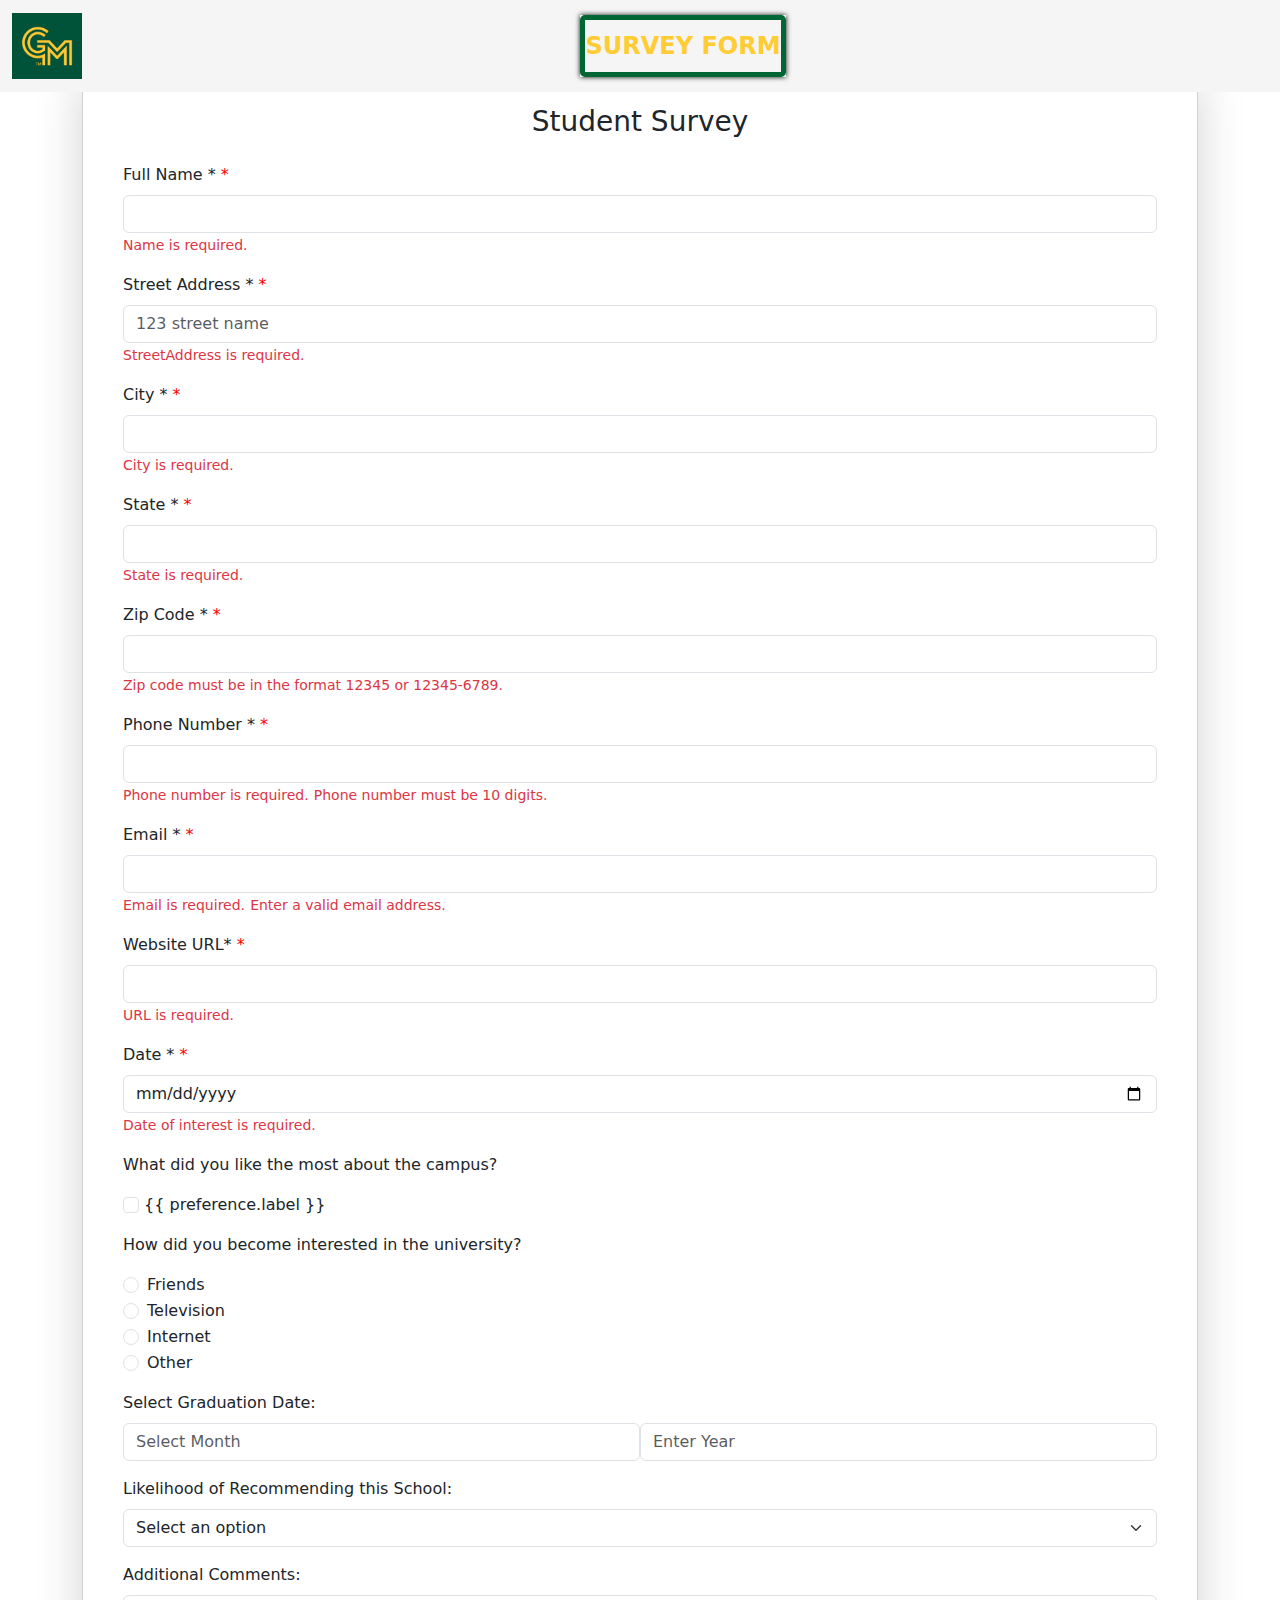
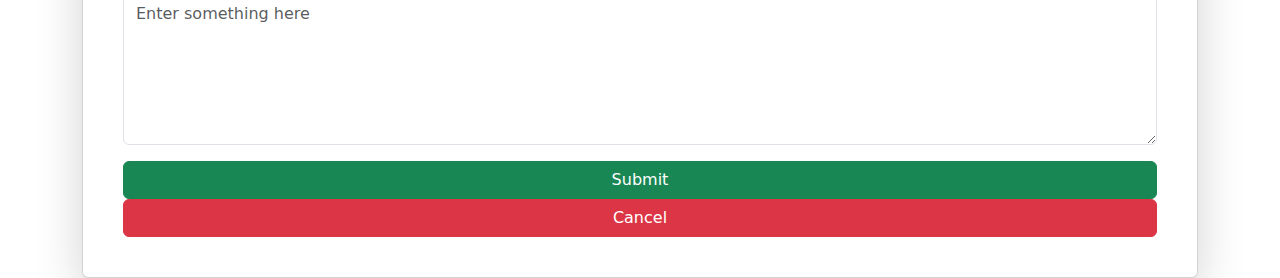
<file: app/survey-page/survey-page.component.html>
<!--SUSHMITHA KONDURU G01456225-->
<!--RAMYASRI BHATTARAM G01443966-->
<!--CHANDANA KONDA G01449289-->
<!--VAISHNAV SAI VIVEK VARMA YARAKARAJU G01464960-->
<!--This code renders the survey page that the prospective students can fill out-->
<!DOCTYPE html>
<html lang="en">

<head>
    <meta charset="UTF-8">
    <meta http-equiv="X-UA-Compatible" content="IE=edge">
    <meta name="viewport" content="width=device-width, initial-scale=1.0">
    <title>Document</title>
    <link href="https://cdn.jsdelivr.net/npm/bootstrap@5.3.3/dist/css/bootstrap.min.css" rel="stylesheet"
        integrity="sha384-QWTKZyjpPEjISv5WaRU9OFeRpok6YctnYmDr5pNlyT2bRjXh0JMhjY6hW+ALEwIH" crossorigin="anonymous">
    <script src="https://cdn.jsdelivr.net/npm/bootstrap@5.3.3/dist/js/bootstrap.min.js"
        integrity="sha384-0pUGZvbkm6XF6gxjEnlmuGrJXVbNuzT9qBBavbLwCsOGabYfZo0T0to5eqruptLy"
        crossorigin="anonymous"></script>
        <style>
            .required::after {
                content: " *";
                color: red;
            }
    
            .navbar-text {
                border: 5px solid;
                border-radius: 5px;
                border-color: #006633;
                color: #FFCC33;
                box-shadow: 3px;
            }
    
            div.mx-auto.text-center {
                box-shadow: 0px 0px 5px #07100c; /* Adding box shadow */
            }
    
            h2 {
                color: #006633;
                background-color: #FFCC33;
            }
    
            .navbar {
                background-color: whitesmoke;
            }
    
            .navbar-brand img {
                max-width: 100%;
                height: auto;
            }
    
            .navbar-text {
                font-size: 1.5rem;
                font-weight: bold;
            }
        </style>

</head>

<body>
    <!--Navbar section-->
    <nav class="navbar fixed-top bg-body-primary" style="background-color: whitesmoke;">
        <div class="container-fluid ">
            <a class="navbar-brand" href="#">
                <img src="[data-uri]"
                    alt="Logo" width="70" height="70" class="d-inline-block align-text-center">
            </a>
            <!--Navbar text-->
            <div class="mx-auto text-center">
                <div class="navbar-text fs-4 fw-bold  ">SURVEY FORM</div>
            </div>
        </div>
    </nav>
    <!--Form-container-->
    <div>
        <form class="container" [formGroup]="surveyPageForm" id="surveyForm" autocomplete="on" style="margin-top: 5%;" (ngSubmit)="postStudent()">
            <div class="card shadow-lg p-4">
                <div class="card-body">
                    <h3 class="text-center mb-4">Student Survey</h3>
        
                    <!-- Full Name -->
                    <div class="mb-3">
                        <label for="name" class="form-label">Full Name <span class="required">*</span></label>
                        <input id="name" type="text" formControlName="name" class="form-control" autocomplete="name"/>
                        <div *ngIf="surveyPageForm.get('name')?.touched && surveyPageForm.get('name')?.invalid">
                            <small *ngIf="surveyPageForm.get('name')?.hasError('required')" class="text-danger">Name is required.</small>
                        </div>
                    </div>
        
                    <!-- Street Address -->
                    <div class="mb-3">
                        <label for="exampleInputstreet" class="form-label">Street Address <span class="required">*</span></label>
                        <input type="text" class="form-control" id="exampleInputstreet" name="street-address" placeholder="123 street name" autocomplete="street-address" formControlName="streetAddress"/>
                        <div *ngIf="surveyPageForm.get('streetAddress')?.touched && surveyPageForm.get('streetAddress')?.invalid">
                            <small *ngIf="surveyPageForm.get('streetAddress')?.hasError('required')" class="text-danger">StreetAddress is required.</small>
                        </div>
                    </div>
        
                    <!-- City -->
                    <div class="mb-3">
                        <label for="exampleInputcity" class="form-label">City <span class="required">*</span></label>
                        <input type="text" class="form-control" id="exampleInputcity" name="address-level2" autocomplete="address-level2" formControlName="city"/>
                        <div *ngIf="surveyPageForm.get('city')?.touched && surveyPageForm.get('city')?.invalid">
                            <small *ngIf="surveyPageForm.get('city')?.hasError('required')" class="text-danger">City is required.</small>
                        </div>
                    </div>
        
                    <!-- State -->
                    <div class="mb-3">
                        <label for="exampleInputstate" class="form-label">State <span class="required">*</span></label>
                        <input type="text" class="form-control" id="exampleInputstate" name="address-level1" autocomplete="address-level1" formControlName="state"/>
                        <div *ngIf="surveyPageForm.get('state')?.touched && surveyPageForm.get('state')?.invalid">
                            <small *ngIf="surveyPageForm.get('state')?.hasError('required')" class="text-danger">State is required.</small>
                        </div>
                    </div>
        
                    <!-- Zip Code -->
                    <div class="mb-3">
                        <label for="zipcode" class="form-label">Zip Code <span class="required">*</span></label>
                        <input id="zipcode" type="text" formControlName="zipcode" class="form-control"/>
                        <div *ngIf="surveyPageForm.get('zipcode')?.touched && surveyPageForm.get('zipcode')?.invalid">
                            <small *ngIf="surveyPageForm.get('zipcode')?.hasError('pattern')" class="text-danger">Zip code must be in the format 12345 or 12345-6789.</small>
                        </div>
                    </div>
        
                    <!-- Phone Number -->
                    <div class="mb-3">
                        <label for="phNumber" class="form-label">Phone Number <span class="required">*</span></label>
                        <input id="phNumber" type="text" formControlName="phNumber" class="form-control"/>
                        <div *ngIf="surveyPageForm.get('phNumber')?.touched && surveyPageForm.get('phNumber')?.invalid">
                            <small *ngIf="surveyPageForm.get('phNumber')?.hasError('required')" class="text-danger">Phone number is required.</small>
                            <small *ngIf="surveyPageForm.get('phNumber')?.hasError('pattern')" class="text-danger">Phone number must be 10 digits.</small>
                        </div>
                    </div>
        
                    <!-- Email Address -->
                    <div class="mb-3">
                        <label for="mailAddress" class="form-label">Email <span class="required">*</span></label>
                        <input id="mailAddress" type="email" formControlName="mailAddress" class="form-control"/>
                        <div *ngIf="surveyPageForm.get('mailAddress')?.touched && surveyPageForm.get('mailAddress')?.invalid">
                            <small *ngIf="surveyPageForm.get('mailAddress')?.hasError('required')" class="text-danger">Email is required.</small>
                            <small *ngIf="surveyPageForm.get('mailAddress')?.hasError('email')" class="text-danger">Enter a valid email address.</small>
                        </div>
                    </div>
        
                    <!-- URL -->
                    <div class="mb-3">
                        <label for="url" class="form-label">Website URL<span class="required">*</span></label>
                        <input id="url" type="text" formControlName="url" class="form-control"/>
                        <div *ngIf="surveyPageForm.get('url')?.touched && surveyPageForm.get('url')?.invalid">
                            <small *ngIf="surveyPageForm.get('url')?.hasError('required')" class="text-danger">URL is required.</small>
                        </div>
                    </div>
        
                    <!-- Date of Interest -->
                    <div class="mb-3">
                        <label for="dateInput" class="form-label">Date <span class="required">*</span></label>
                        <input id="dateInput" type="date" formControlName="dateOfInterest" class="form-control"/>
                        <div *ngIf="surveyPageForm.get('dateOfInterest')?.touched && surveyPageForm.get('dateOfInterest')?.invalid">
                            <small *ngIf="surveyPageForm.get('dateOfInterest')?.hasError('required')" class="text-danger">Date of interest is required.</small>
                        </div>
                    </div>
        
                    <!-- Campus Preferences -->
                    <div class="mb-3">
                        <p>What did you like the most about the campus?</p>
                        <div formArrayName="campusPreferences">
                            <div *ngFor="let preference of likesDataList; let i = index">
                                <input type="checkbox" class="form-check-input" [id]="'preference-' + i" [formControlName]="i"/>
                                <label [for]="'preference-' + i">{{ preference.label }}</label>
                            </div>
                        </div>
                    </div>
        
                    <!-- Interest Source -->
                    <div class="mb-3">
                        <p>How did you become interested in the university?</p>
                        <div class="form-check">
                            <input class="form-check-input" type="radio" formControlName="interestSource" value="Friends" id="flexRadioDefault1"/>
                            <label class="form-check-label" for="flexRadioDefault1">Friends</label>
                        </div>
                        <div class="form-check">
                            <input class="form-check-input" type="radio" formControlName="interestSource" value="Television" id="flexRadioDefault2"/>
                            <label class="form-check-label" for="flexRadioDefault2">Television</label>
                        </div>
                        <div class="form-check">
                            <input class="form-check-input" type="radio" formControlName="interestSource" value="Internet" id="flexRadioDefault3"/>
                            <label class="form-check-label" for="flexRadioDefault3">Internet</label>
                        </div>
                        <div class="form-check">
                            <input class="form-check-input" type="radio" formControlName="interestSource" value="Other" id="flexRadioDefault4"/>
                            <label class="form-check-label" for="flexRadioDefault4">Other</label>
                        </div>
                    </div>
        
                    <!-- Graduation Date -->
                    <div class="mb-3">
                        <label for="monthSelect" class="form-label">Select Graduation Date:</label>
                        <div class="d-flex">
                            <input class="form-control" list="datalistOptions" id="monthSelect" formControlName="graduationMonth" placeholder="Select Month"/>
                            <datalist id="datalistOptions">
                                <option value="January"></option>
                                <option value="February"></option>
                                <option value="March"></option>
                                <option value="April"></option>
                                <option value="May"></option>
                                <option value="June"></option>
                                <option value="July"></option>
                                <option value="August"></option>
                                <option value="September"></option>
                                <option value="October"></option>
                                <option value="November"></option>
                                <option value="December"></option>
                            </datalist>
                            <input type="text" class="form-control" id="yearInput" formControlName="graduationYear" placeholder="Enter Year" aria-label="Year Input"/>
                        </div>
                    </div>
        
                    <!-- Likelihood of Recommending -->
                    <div class="mb-3">
                        <label for="recommendSelect" class="form-label">Likelihood of Recommending this School:</label>
                        <select class="form-select" id="recommendSelect" formControlName="recommendationLikelihood">
                            <option value="">Select an option</option>
                            <option value="Very Likely">Very Likely</option>
                            <option value="Likely">Likely</option>
                            <option value="Unlikely">Unlikely</option>
                        </select>
                    </div>
        
                    <!-- Additional Comments -->
                    <div class="mb-3">
                        <label for="textBox" class="form-label">Additional Comments:</label>
                        <textarea class="form-control" id="textBox" placeholder="Enter something here" style="height:150px;" formControlName="additionalComments"></textarea>
                    </div>
        
                    <!-- Submit Button -->
                    <button class="btn btn-success w-100" [disabled]="surveyPageForm.invalid">Submit</button>
                    <button class="btn btn-danger w-100" routerLink="/">Cancel</button>
                </div>
            </div>
        </form>
        
    </div>
</body>

</html>
</file>
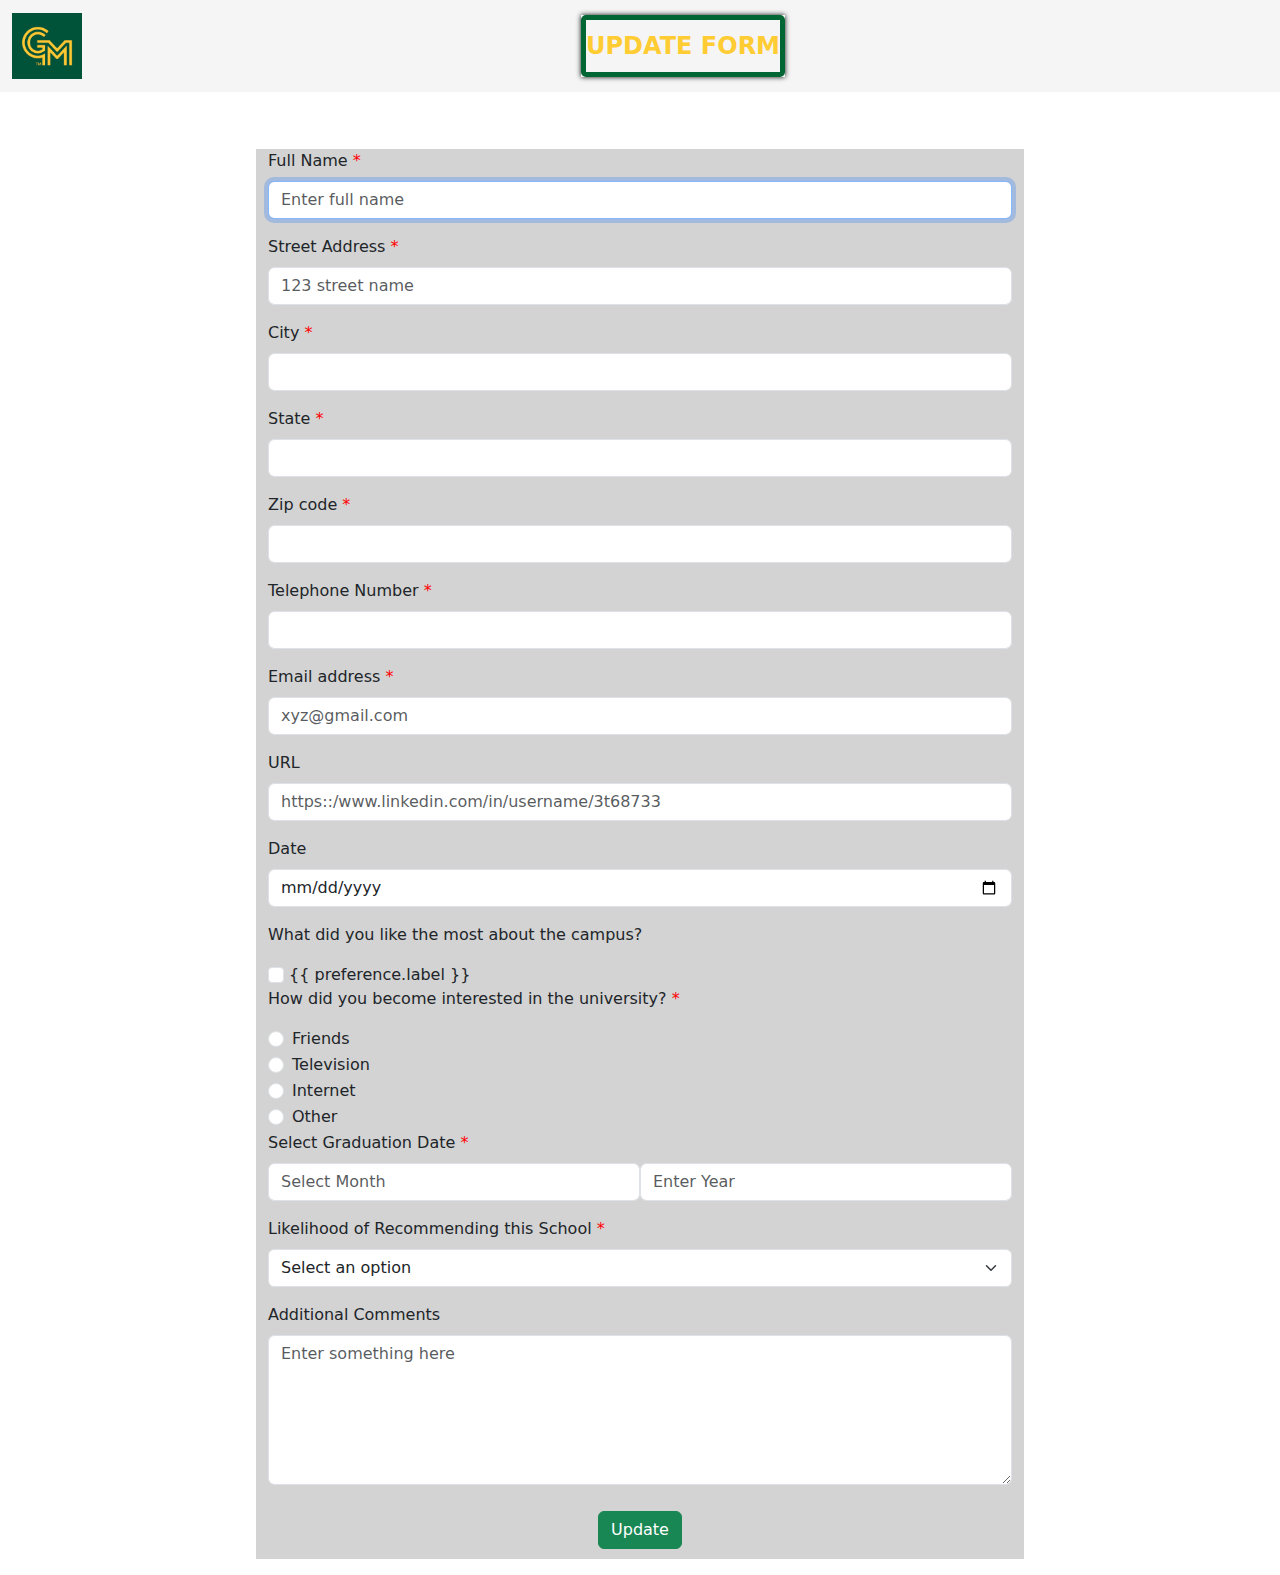
<file: app/update-student/update-student.component.html>
<!--SUSHMITHA KONDURU G01456225-->
<!--RAMYASRI BHATTARAM G01443966-->
<!--CHANDANA KONDA G01449289-->
<!--VAISHNAV SAI VIVEK VARMA YARAKARAJU G01464960-->
<!--This code renders the update survey page that the students can fill out to modify their entries-->
<!DOCTYPE html>
<html lang="en">

<head>
    <meta charset="UTF-8">
    <meta http-equiv="X-UA-Compatible" content="IE=edge">
    <meta name="viewport" content="width=device-width, initial-scale=1.0">
    <title>Document</title>
    <link href="https://cdn.jsdelivr.net/npm/bootstrap@5.3.3/dist/css/bootstrap.min.css" rel="stylesheet"
        integrity="sha384-QWTKZyjpPEjISv5WaRU9OFeRpok6YctnYmDr5pNlyT2bRjXh0JMhjY6hW+ALEwIH" crossorigin="anonymous">
    <script src="https://cdn.jsdelivr.net/npm/bootstrap@5.3.3/dist/js/bootstrap.min.js"
        integrity="sha384-0pUGZvbkm6XF6gxjEnlmuGrJXVbNuzT9qBBavbLwCsOGabYfZo0T0to5eqruptLy"
        crossorigin="anonymous"></script>
        <style>
            .required::after {
                content: " *";
                color: red;
            }
    
            .navbar-text {
                border: 5px solid;
                border-radius: 5px;
                border-color: #006633;
                color: #FFCC33;
                box-shadow: 3px;
            }
    
            div.mx-auto.text-center {
                box-shadow: 0px 0px 5px #07100c; /* Adding box shadow */
            }
    
            h2 {
                color: #006633;
                background-color: #FFCC33;
            }
    
            .navbar {
                background-color: whitesmoke;
            }
    
            .navbar-brand img {
                max-width: 100%;
                height: auto;
            }
    
            .navbar-text {
                font-size: 1.5rem;
                font-weight: bold;
            }
        </style>

</head>

<body>
    <!--Navbar section-->
    <nav class="navbar fixed-top bg-body-primary" style="background-color: whitesmoke;">
        <div class="container-fluid ">
            <a class="navbar-brand" href="#">
                <img src="[data-uri]"
                    alt="Logo" width="70" height="70" class="d-inline-block align-text-center">
            </a>
            <!--Navbar text-->
            <div class="mx-auto text-center">
                <div class="navbar-text fs-4 fw-bold  ">UPDATE FORM</div>
            </div>
        </div>
    </nav>
    <!--Form-container-->
    <div class="container-fluid" style="width: 60%;background-color: lightgrey;">
        <form [formGroup]="updateStudentForm" id="surveyForm" autocomplete="on" style="margin-top: 20%;">
            <div class="mb-3">
                <label for="exampleInputusername" class="form-label">Full Name <span class="required"></span></label>
                <input type="text" class="form-control" id="exampleInputusername" name="name" placeholder="Enter full name" required autofocus autocomplete="name" formControlName="name">
            </div>
            <div class="mb-3">
                <label for="exampleInputstreet" class="form-label">Street Address <span class="required"></span></label>
                <input type="text" class="form-control" id="exampleInputstreet" name="street-address" placeholder="123 street name" autocomplete="street-address" formControlName="streetAddress">
            </div>
            <div class="mb-3">
                <label for="exampleInputcity" class="form-label">City <span class="required"></span></label>
                <input type="text" class="form-control" id="exampleInputcity" name="address-level2" autocomplete="address-level2" formControlName="city">
            </div>
            <div class="mb-3">
                <label for="exampleInputstate" class="form-label">State <span class="required"></span></label>
                <input type="text" class="form-control" id="exampleInputstate" name="address-level1" autocomplete="address-level1" formControlName="state">
            </div>
            <div class="mb-3">
                <label for="exampleInputzip" class="form-label">Zip code <span class="required"></span></label>
                <input type="number" class="form-control" id="exampleInputzip" name="postal-code" autocomplete="postal-code" formControlName="zipcode">
            </div>
            <div class="mb-3">
                <label for="exampleInputnum" class="form-label">Telephone Number <span class="required"></span></label>
                <input type="number" class="form-control" id="exampleInputnum" name="tel" required autocomplete="tel" formControlName="phNumber">
            </div>
            <div class="mb-3">
                <label for="exampleInputEmail" class="form-label">Email address <span class="required"></span></label>
                <input type="email" class="form-control" id="exampleInputEmail" name="email" required placeholder="xyz@gmail.com" autocomplete="email" formControlName="mailAddress">
            </div>
            <div class="mb-3">
                <label for="exampleInputurl" class="form-label">URL</label>
                <input type="text" class="form-control" id="exampleInputurl" aria-describedby="emailHelp" required placeholder="https::/www.linkedin.com/in/username/3t68733" formControlName="url">
            </div>
            <div class="mb-3">
                <label for="dateInput" class="form-label">Date</label>
                <input type="date" class="form-control" id="dateInput" placeholder="dd/mm/yyy">
            </div>
            <p>What did you like the most about the campus?</p>
<div formArrayName="campusPreferences">
  <div *ngFor="let preference of likesDataList; let i = index">
    <input
      type="checkbox"
      class="form-check-input"
      [id]="'preference-' + i"
      [formControlName]="i" />
    <label [for]="'preference-' + i">{{ preference.label }}</label>
  </div>
</div>
        <!-- Interest Source -->
        <p>How did you become interested in the university? <span class="required"></span></p>
        <div class="form-check">
            <input class="form-check-input" type="radio" formControlName="interestSource" value="Friends" id="flexRadioDefault1">
            <label class="form-check-label" for="flexRadioDefault1">Friends</label>
        </div>
        <div class="form-check">
            <input class="form-check-input" type="radio" formControlName="interestSource" value="Television" id="flexRadioDefault2">
            <label class="form-check-label" for="flexRadioDefault2">Television</label>
        </div>
        <div class="form-check">
            <input class="form-check-input" type="radio" formControlName="interestSource" value="Internet" id="flexRadioDefault3">
            <label class="form-check-label" for="flexRadioDefault3">Internet</label>
        </div>
        <div class="form-check">
            <input class="form-check-input" type="radio" formControlName="interestSource" value="Other" id="flexRadioDefault4">
            <label class="form-check-label" for="flexRadioDefault4">Other</label>
        </div>

        <!-- Graduation Date -->
        <div class="mb-3">
            <label for="monthSelect" class="form-label">Select Graduation Date <span class="required"></span></label>
            <div class="d-flex">
                <input class="form-control" list="datalistOptions" id="monthSelect" formControlName="graduationMonth" placeholder="Select Month">
                <datalist id="datalistOptions">
                    <option value="January"></option>
                    <option value="February"></option>
                    <option value="March"></option>
                    <option value="April"></option>
                    <option value="May"></option>
                    <option value="June"></option>
                    <option value="July"></option>
                    <option value="August"></option>
                    <option value="September"></option>
                    <option value="October"></option>
                    <option value="November"></option>
                    <option value="December"></option>
                </datalist>
                <input type="text" class="form-control" id="yearInput" formControlName="graduationYear" placeholder="Enter Year" aria-label="Year Input">
            </div>
        </div>

        <!-- Likelihood of Recommending -->
        <div class="mb-3">
            <label for="recommendSelect" class="form-label">Likelihood of Recommending this School <span class="required"></span></label>
            <select class="form-select" id="recommendSelect" formControlName="recommendationLikelihood" aria-label="Likelihood of Recommendation">
                <option selected>Select an option</option>
                <option value="Very Likely">Very Likely</option>
                <option value="Likely">Likely</option>
                <option value="Unlikely">Unlikely</option>
            </select>
        </div>

        <!-- Additional Comments -->
        <div class="mb-3">
            <label for="textBox" class="form-label">Additional Comments</label>
            <textarea class="form-control" id="textBox" placeholder="Enter something here" style="height:150px;width:100%" formControlName="additionalComments"></textarea>
        </div>
          <div class="mb-3">
            <!-- Submit Button -->
            <div class="d-flex justify-content-center">
                <p class="btn btn-success" style="margin-bottom: 10px;margin-top: 10px;" (click)="updateStudent()" >Update</p>
              </div>
          </div>
          
        </form>
    </div>
</body>

</html>
</file>
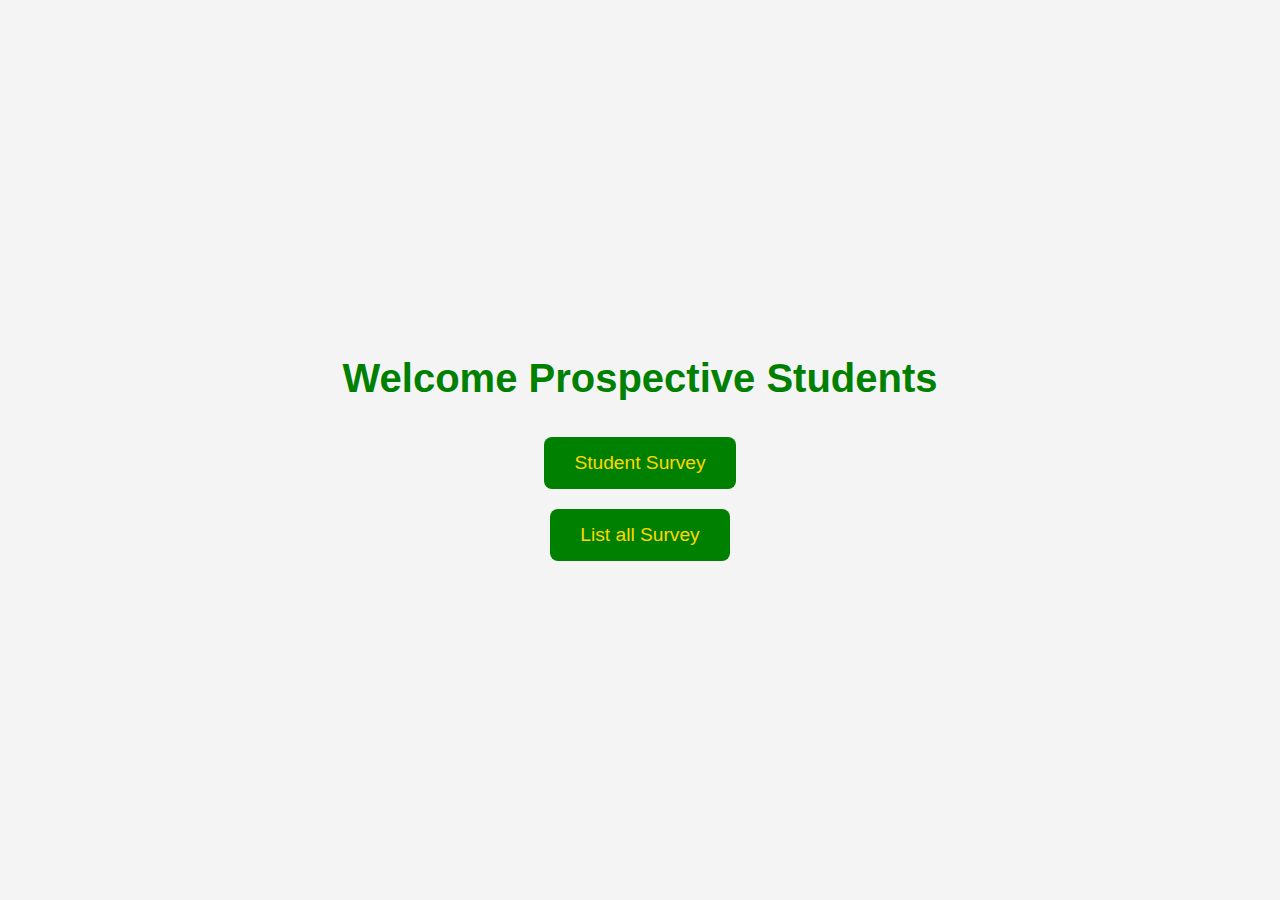
<file: app/welcome-page/welcome-page.component.html>
<!--SUSHMITHA KONDURU G01456225-->
<!--RAMYASRI BHATTARAM G01443966-->
<!--CHANDANA KONDA G01449289-->
<!--VAISHNAV SAI VIVEK VARMA YARAKARAJU G01464960-->
<!--This code renders the welcome page that greets the students and provides the buttons for taking the survey or viewing the list of all surveys-->

<!DOCTYPE html>
<html lang="en">
<head>
    <meta charset="UTF-8">
    <meta http-equiv="X-UA-Compatible" content="IE=edge">
    <meta name="viewport" content="width=device-width, initial-scale=1.0">
    <title>Document</title>
    <style>
        /* Center the h1 */
        h1 {
            text-align: center;
            color: green;
            font-size: 2.5em;
            font-weight: bold;
        }

        /* Style the body */
        body {
            display: flex;
            flex-direction: column;
            align-items: center;
            justify-content: center;
            min-height: 100vh;
            margin: 0;
            font-family: Arial, sans-serif;
            background-color: #f4f4f4;
        }

        /* Style the buttons */
        button {
            background-color: green;
            color: gold;
            font-size: 1.2em;
            padding: 15px 30px;
            margin: 10px;
            border: none;
            border-radius: 8px;
            cursor: pointer;
            transition: transform 0.2s, background-color 0.3s;
        }

        /* Add hover effect for buttons */
        button:hover {
            background-color: darkgreen;
            transform: scale(1.05);
        }
    </style>
</head>
<body>
    <h1>Welcome Prospective Students</h1>
    <button routerLink="/survey-page">Student Survey</button>
    <button routerLink="/get-all-students">List all Survey</button>
</body>
</html>
</file>
